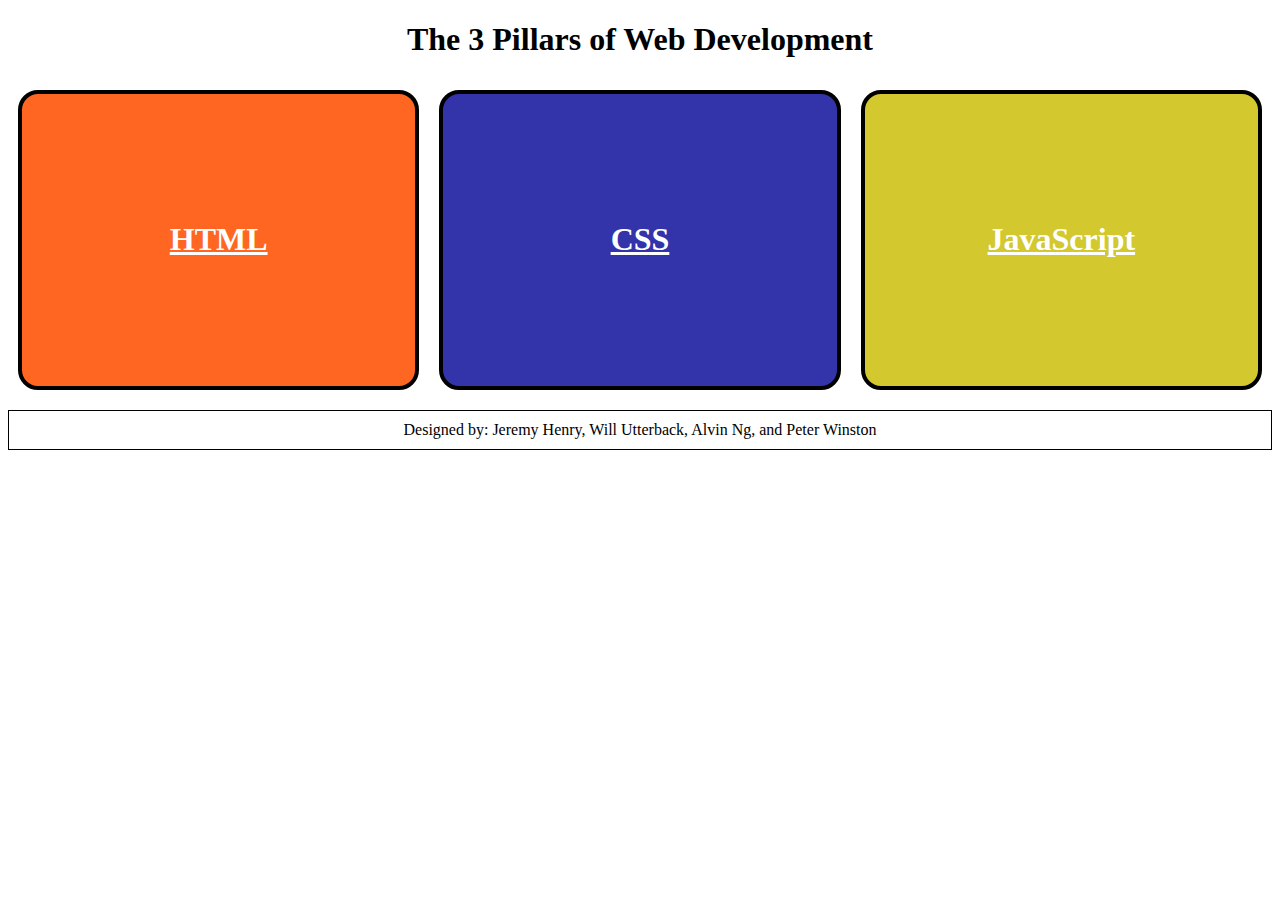
<file: index.html>
<!DOCTYPE html>
<html lang="en">
  <head>
    <meta charset="UTF-8" />
    <meta http-equiv="X-UA-Compatible" content="IE=edge" />
    <meta name="viewport" content="width=device-width, initial-scale=1.0" />
    <title>Document</title>
    <link rel="stylesheet" href="/assets/css/style.css" />
</head>
<body>
    <header>
        <h1>The 3 Pillars of Web Development</h1>
    </header>

    <main>
        <div class="card card-html"><h1><a href="html.html">HTML</a></h1></div>
        <div class="card card-css"><h1><a href="css.html">CSS</a></h1></div>
        <div class="card card-javascript"><h1><a href="javascript.html">JavaScript</a></h1></div>
    </main>

    <footer>
        <div>Designed by: Jeremy Henry, Will Utterback, Alvin Ng, and Peter Winston</div>
    </footer>
</body>
</html>
</file>
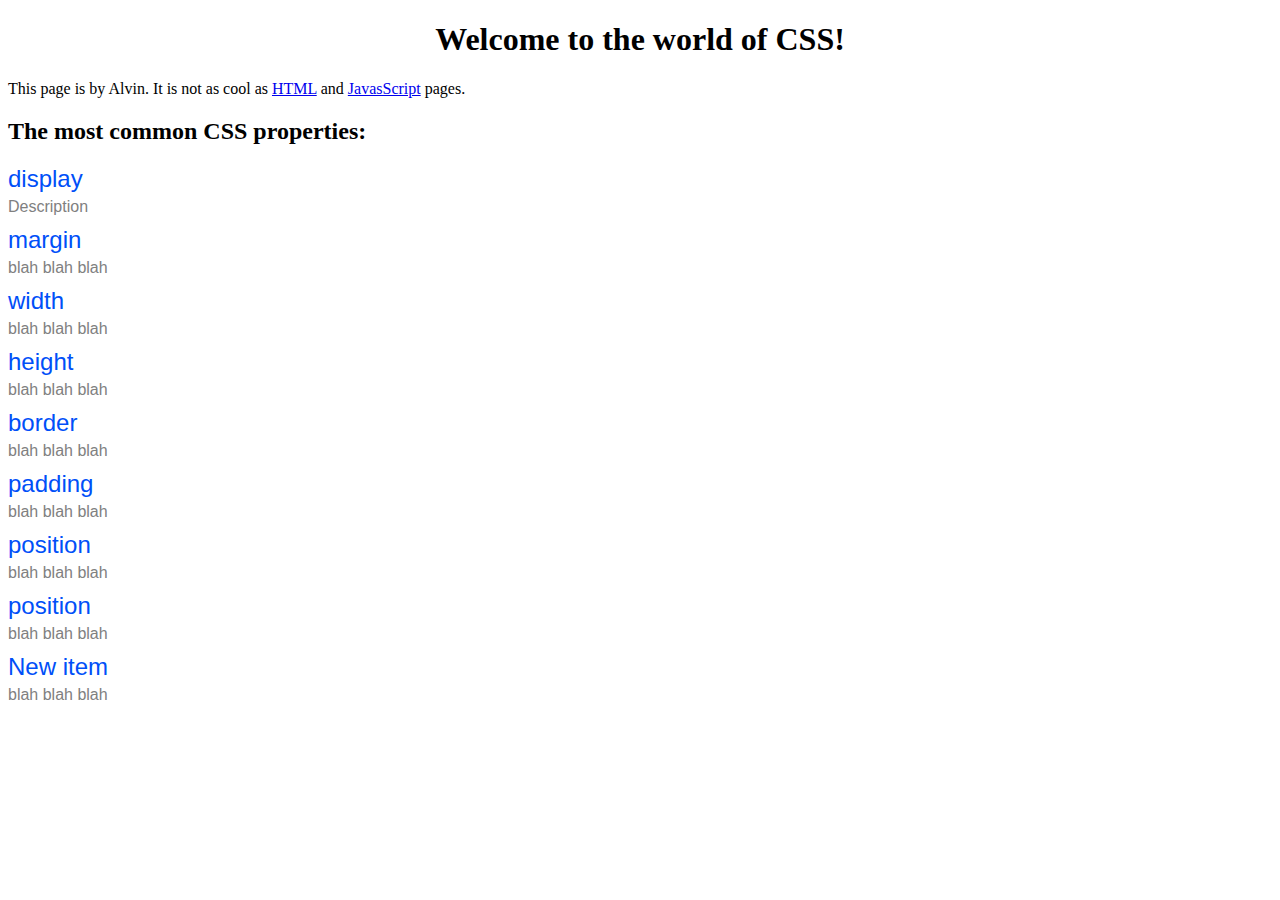
<file: css.html>
<!DOCTYPE html>
<html lang="en">
<head>
    <meta charset="UTF-8">
    <meta http-equiv="X-UA-Compatible" content="IE=edge">
    <meta name="viewport" content="width=device-width, initial-scale=1.0">
    <title>CSS</title>
    <link rel="stylesheet" href="/assets/css/style.css" />
</head>
<body>
    <h1>Welcome to the world of CSS!</h1>
    <p>This page is by Alvin. It is not as cool as <a href="./html.html">HTML</a> and <a href="./javascript.html">JavasScript</a> pages.</p>
    <h2>The most common CSS properties:</h2>
    <div class="common-css">
        <div class="css-item">
            <div class="css-property">display</div>
            <div class="css-description">Description</div>
        </div>
        <div class="css-item">
            <div class="css-property">margin</div>
            <div class="css-description">blah blah blah</div>
        </div>
        <div class="css-item">
            <div class="css-property">width</div>
            <div class="css-description">blah blah blah</div>
        </div>
        <div class="css-item">
            <div class="css-property">height</div>
            <div class="css-description">blah blah blah</div>
        </div>
        <div class="css-item">
            <div class="css-property">border</div>
            <div class="css-description">blah blah blah</div>
        </div>
        <div class="css-item">
            <div class="css-property">padding</div>
            <div class="css-description">blah blah blah</div>
        </div>
        <div class="css-item">
            <div class="css-property">position</div>
            <div class="css-description">blah blah blah</div>
        </div>
        <div class="css-item">
            <div class="css-property">position</div>
            <div class="css-description">blah blah blah</div>
        </div>
        <div class="css-item">
            <div class="css-property">New item</div>
            <div class="css-description">blah blah blah</div>
        </div>
    </div>
</body>
</html>
</file>
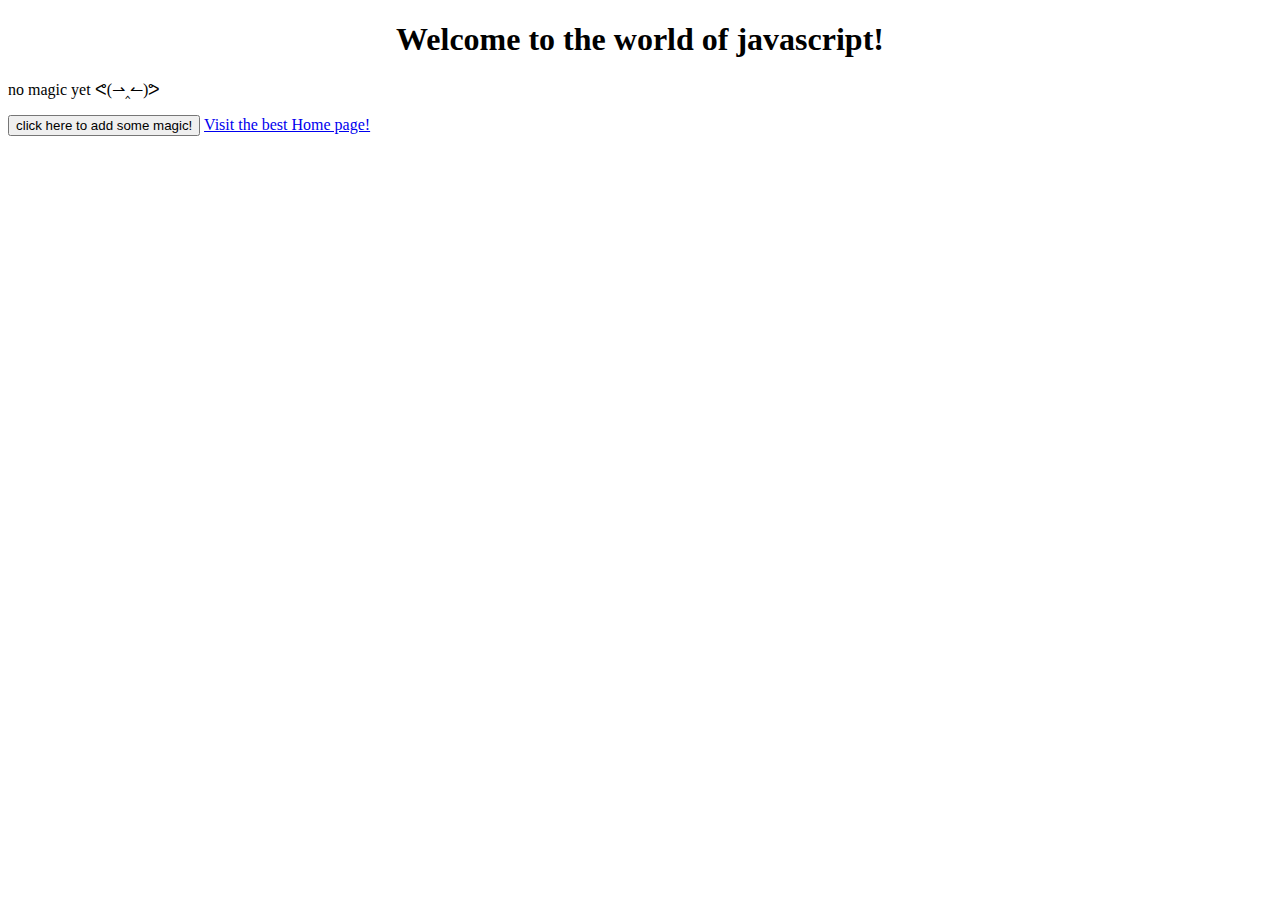
<file: javascript.html>
<!DOCTYPE html>
<html lang="en">
    <head>
        <meta charset="UTF-8" />
        <meta http-equiv="X-UA-Compatible" content="IE=edge" />
        <meta name="viewport" content="width=device-width, initial-scale=1.0" />
        <title>Awesome JS Page!!!</title>
        <link rel="stylesheet" href="/assets/css/style.css" />
    </head>
    <body>
        <h1>Welcome to the world of javascript!</h1>
        <p id="counter">no magic yet ᕙ(⇀‸↼)ᕗ</p>
        <button id="myBtn">click here to add some magic!</button>
        <a href="./index.html">Visit the best Home page!</a>
        <script src="./assets/js/index.js" charset="utf-8"></script>
        <script src="./assets/js/new.js" charset="utf-8"></script>
    </body>
</html>
</file>
<file: assets/css/style.css>
* {
    box-sizing: border-box;
}

main {
    display: flex;
    flex-wrap: wrap;
    flex-direction: row;
}

.card {
    display: flex;
    flex-wrap: wrap;
    flex: 1 0 300px;
    height: 300px;
    justify-content: center;
    align-content: center;
    border: 4px black solid;
    border-radius: 20px;
    margin: 10px;
}

.card a {
    color: white;
}

.card-html {
    background-color: #ff6622;
}

.card-css {
    background-color: #3333aa;
}

.card-javascript {
    background-color: rgb(211, 200, 46);
}

header {
    text-align: center;
}

footer {
    text-align: center;
    border: 1px black solid;
    margin: 10px 0px 0px 0px;
    padding: 10px;
}
ul {
  margin: 0;
  padding: 0;
}
li {
  display: inline-block;
}
h1 {
  text-align: center;
  font-weight: 900;
}

.common-css {
  display: flex;
  flex-direction: column;
}

.css-item {
  margin-bottom: 10px;
}

.css-property {
  font-size: 1.5rem;
  margin-bottom: 5px;
  color: rgb(0, 79, 248);
  font-family: sans-serif;
}

.css-description {
  font-family: sans-serif;
  color: grey;
}

@keyframes magic {
  0% {
    background-color: red;
    left: 0px;
    top: 0px;
  }
  25% {
    background-color: yellow;
    left: 200px;
    top: 0px;
  }
  50% {
    background-color: blue;
    left: 200px;
    top: 200px;
  }
  75% {
    background-color: green;
    left: -200px;
    top: 200px;
  }
  100% {
    background-color: red;
    left: 0px;
    top: 0px;
  }
}

.magic {
  width: 100px;
  height: 100px;
  background-color: red;
  position: relative;
  animation-name: magic;
  animation-duration: 4s;
  display: flex;
  justify-content: center;
  align-items: center;
  margin: auto;
}
</file>
